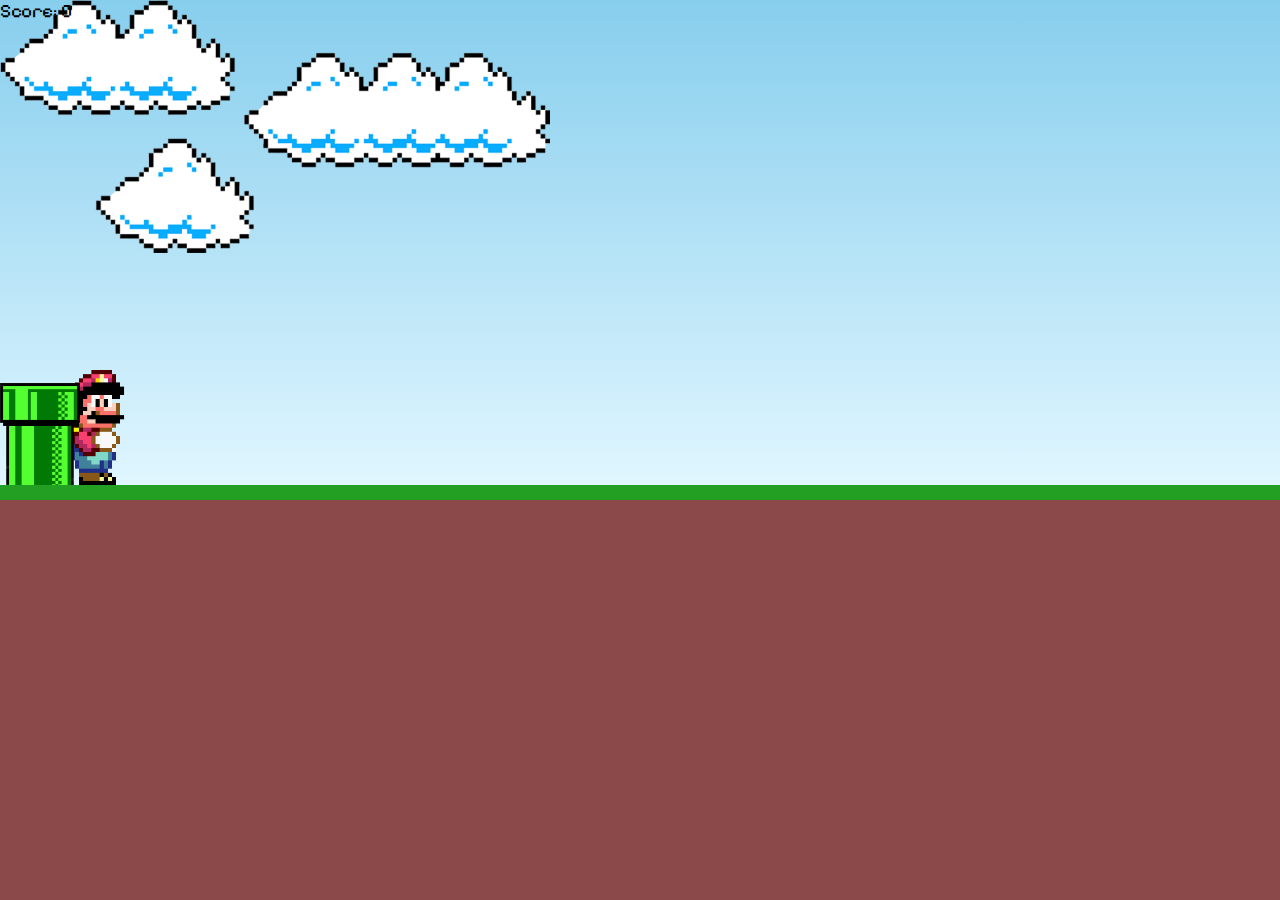
<file: index.html>
<!DOCTYPE html>
<html lang="pt-BR">

<head>
    <meta charset="UTF-8">
    <meta name="viewport" content="width=device-width, initial-scale=1.0">

    <link rel="preconnect" href="https://fonts.googleapis.com">
    <link rel="preconnect" href="https://fonts.gstatic.com" crossorigin>
    <link
        href="https://fonts.googleapis.com/css2?family=Pixelify+Sans:wght@400..700&family=Poppins:wght@400;500;600;700&display=swap"
        rel="stylesheet">

    <link rel="stylesheet" href="./css/style.css">
    
    <script src="./js/main.js" defer></script>
    <title>Mario Jump</title>
</head>

<body id="container">
    <div class="game-board" id="gameBoard">

        <img src="./images/clouds.png" class="clouds">
        <!-- esta imagem é um gif animado -->
        <img src="./images/mario.gif" class="mario">
        <img src="./images/pipe.png" class="pipe">
        <span id="score" class="score">Score: 0</span>

    </div>
</body>

</html>
</file>
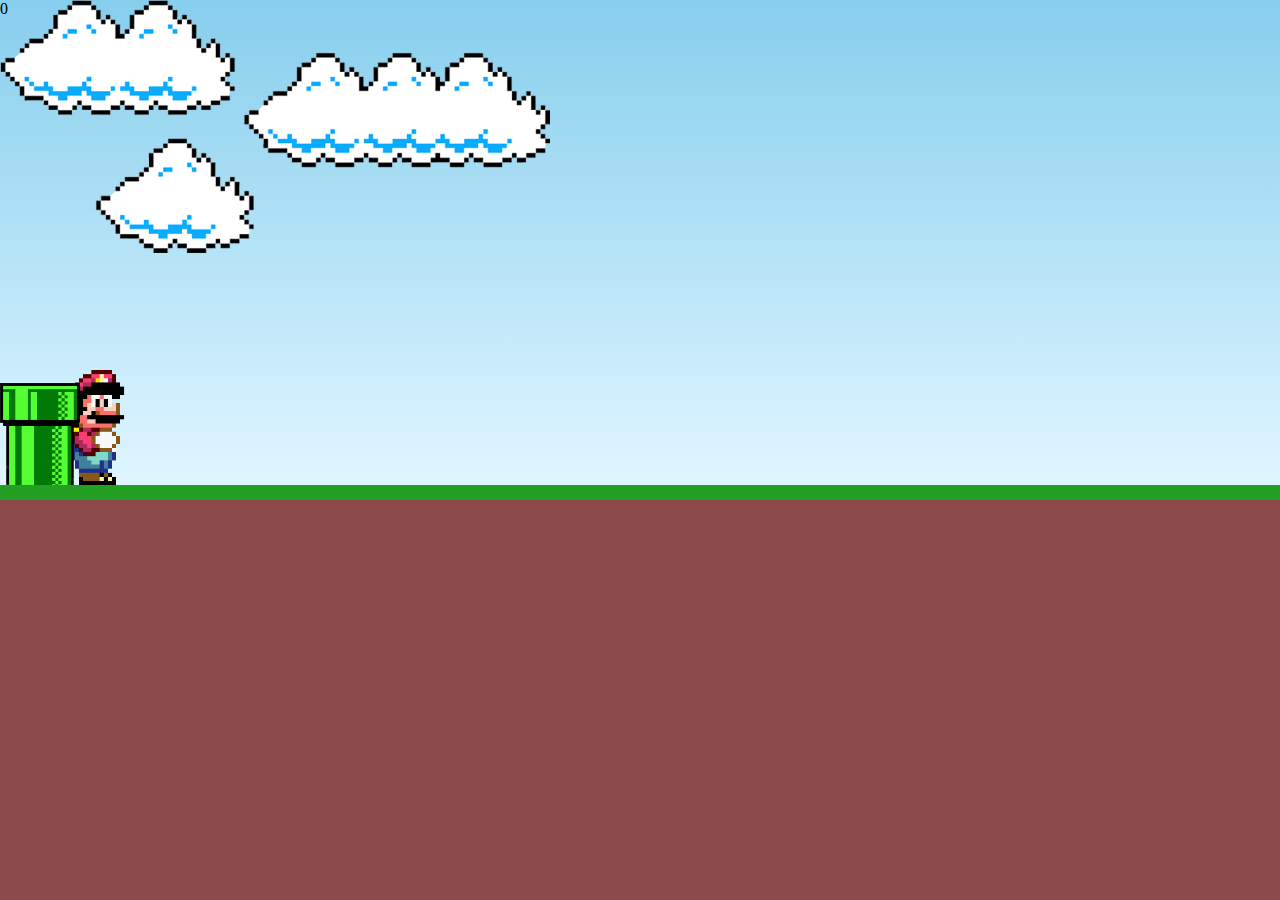
<file: aprendizado-comentarios/index.html>
<!DOCTYPE html>
<html lang="pt-BR">
<head>
    <meta charset="UTF-8">
    <meta name="viewport" content="width=device-width, initial-scale=1.0">
    
    <link rel="stylesheet" href="./css/style.css">
    <!-- o atributo defer, diz que, o conteudo de script (main.js), deve ser executado depois do html ser completamente analisado e construido, mas antes do `DOMContentLoaded`, que é adicionado quando o html esta pronto para ser manipulado pelo js (Isso significa que o script main.js será executado na ordem em que aparece no documento, após o HTML ser totalmente carregado, mas antes de qualquer manipulação adicional do DOM.) - o navegador carrega o script em segundo plano enquanto continua a construir a pagina -->
    <script src="./js/main.js" defer></script>
    <title>Mario Jump</title>
</head>
<body>
    <div class="game-board">

        <img src="./images/clouds.png" class="clouds">
        <!-- esta imagem é um gif animado -->
        <img src="./images/mario.gif" class="mario">
        <img src="./images/pipe.png" class="pipe">
        <span id="score">0</span>

    </div>
</body>
</html>
</file>
<file: css/style.css>
* {
    margin: 0;
    padding: 0;

    box-sizing: border-box;
}

/* formatação da div onde ocorre o jogo */

.game-board {
    width: 100%;
    height: 500px;

    border-bottom: 15px solid rgb(35, 160, 35);

    margin: 0 auto;
    position: relative;
    overflow: hidden;

    background: linear-gradient(#87ceed, #e0f6ff);
}

/* formatação do tubo */
.pipe {

    position: absolute;

    bottom: 0;
    width: 80px;

    animation: pipe-animation 1.5s infinite linear;
}

/* animações do tubo */
@keyframes pipe-animation {

    from {
        right: -80px;
    }

    to {
        right: 100%;
    }
}

/* img do mario */
.mario {
    width: 150px;
    position: absolute;
    bottom: 0;

}

/* classe que vai chamar a animação do pulo */
.jump {
    animation: jump 500ms ease-out;
}

/* animação do pulo */
@keyframes jump {

    0% {
        bottom: 0px;
    }

    40% {
        bottom: 180px;
    }

    50% {
        bottom: 180px;
    }

    60% {
        bottom: 180px;
    }

    100% {
        bottom: 0px;
    }
}

/* img das nuvens */
.clouds {
    position: absolute;
    width: 550px;
    animation: clouds-animation 20s infinite linear;
}

/* animação das nuvens */
@keyframes clouds-animation {
    from {
        right: -550px
    }

    to {
        right: 100%;
    }
}

/* adicionando 'terra' */
body {
    background-color: rgb(139, 73, 73);
    font-family: "Pixelify Sans", sans-serif;
    font-size: 19px;
}


/* formatação da pontuação */
.score {
    /* para garantir que o z-index funcione */
    position: relative;
    /* comando para fazer com que o elemento html se sobreponha das outras imagens (devido ao contexto atual de a caixa pai ter position relative, e as imagens filhas position absolute) */
    z-index: 1;
}

/* colocando div no centro da tela */

#agrupaGameOver {
    position: absolute;
    top: 30%;
    left: 47%;
    transform: translate(-30%, -47%);
}


.restartButton {
    cursor: pointer;
    /* position: absolute;
    top: 0; */
}

.restartButton:hover {
    color: blue;
}

.container {
    display: flex;
    justify-content: center;
    align-items: center;
    /* height: 100vh; */
}

#agrupaGameOver {
    text-align: center;
}
</file>
<file: aprendizado-comentarios/css/style.css>
/* colocando um reset, removendo configurações padrão do navegador */
* {
    margin: 0;
    padding: 0;
    /* inclui o preenchimento (padding) e a borda na hora de calcular a largura */
    box-sizing: border-box;
}

.game-board {
    /* definindo este valor agora no final do projeto, para estilizção  inicio: width: 80%*/
    width: 100%;
    height: 500px;
    /* para visualizar o espaço que ela esta ocupando (estilizado, antes: border: 1px solid #ccc)*/
    border-bottom: 15px solid rgb(35, 160, 35);
    /* centralizando a div - esta centralizando neste caso, pois a caixa tem a largura especificada (80%), o display, é do tipo block (elementos como div, vem por padrao neste display), a div ocupa 100% do conta iner pai (como a caixa pai nao tem largura especificada, ele puxa do container superior, o viewport do navegador, .game-board ocupa 80% da largura do viewport)  */
    margin: 0 auto;
    /* quero que as imagens que serao utilizadas aqui dentro, fique, somente aqui dentro, respeitando o limite os limites da div (se relaciona diretamente com o position absolute abaixo) */
    position: relative;
    /* para que, tudo que sair da delimitação da caixa .game-board, desapareça (quero que desapareça para fazer a animação do cano ir ate o final, sumir (depois ele apareçe novamente)) */
    overflow: hidden;
    /* adicionando cor do fundo com linear-gradient(vai desta cor, ate esta cor) */
    background: linear-gradient(#87ceed, #e0f6ff);
}

.pipe {
    /* como irei trabalhar com diversas imagens independentes, utilizarei position absolute para que uma nao interfira no comportamento da outra */
    position: absolute;
    /* que o deixara fixo na parte inferior da div () */
    bottom: 0;
    width: 80px;
    /* chamando a animação que criei abaixo, definindo que o tempo que ela vai ocorrer na tela é de 2 segundos, e que repita por um periodo ifinito de tempo - 'linear', que o seu movimento seja linear, com a mesma velocidade durante sua execuçao inteira (começa em uma velocidade e termina na mesma)*/
    animation: pipe-animation 1.5s infinite linear;
}

/* um keyframe é uma regra que especifica comom uma animação deve ocrorrer ao longo do tempo, definindo uma serie de etapas ou "keyframes", que descrevem mudanças de estilo que ocorrem em momentos especificos durante a animação  - logo depois da palavra reservada vem o nome que quero atribuir a animação */
@keyframes pipe-animation {
    /* defininfo onde a animação começa */
 from {
    /* começa fora da caixa, para simplesmente nao surgir do nada e de forma seca (com base na sua largura (80px, -80px aqui na posição direita)), com isso a animação se torna mais limpa, vindo de fora - alterando propriedas do position absolute (right)  */
    right: -80px;
 }
/* definindo onde ela termina (termina na posição em que some da caixa) */
 to {
    right: 100%;
 }
}

.mario {
    width: 150px;
    /* para que o comportamento desta imagem nao interfira no comportamento das outras */
    position: absolute;
    /* posicionando ele no inferior da caixa game-board */
    bottom: 0;

}

.jump {
    /* ease-out para dar um efeito mais suave na animação - a animação começa em uma maior velocidade e diminui confrome chega perto do fim, dando uma sensação de suavidade para a animação (essa é a função do ease-out)j */
    animation: jump 500ms ease-out;
}

@keyframes jump {
    /* quando estiver em 0% da animação*/
   0% {
    bottom: 0px;
   }

   /* colocando pontos intermediaros, para que, de a sensaçao que ele fica no ar mais um tempo antes de cair - nessas 3 etapas da animação o bottom permanecera em 180px (40%, 50% e 60%) */
   40% {
    bottom: 180px;
   }

   /* quando estiver no meio da animação  - utilizarei o bottom para fazer ele subir , nao necessariamente sera necessario o top*/
   50% {
    bottom: 180px;
   }

   /* colocando pontos intermediaros, para que, de a sensaçao que ele fica no ar mais um tempo antes de cair */
   60% {
    bottom: 180px;
   }

   /* quando estiver em 100% da animação (utlima etapa) */
   100% {
    bottom: 0px;
   }
}

.clouds {
    /* para nao interferir nas outras imagens (deixando elas normasi, elas afetam o tamanho da imagem do mario) */
    position: absolute;
    width: 550px;
    animation: clouds-animation 20s infinite linear;
}

@keyframes clouds-animation {
    from {
        right: -550px
    }

    /* termina com o elemento desaparecendo da tela */
    to {
        right: 100%;
    }
}

/* adicionando 'terra' */
body {
    background-color: rgb(139, 73, 73);
}
</file>
